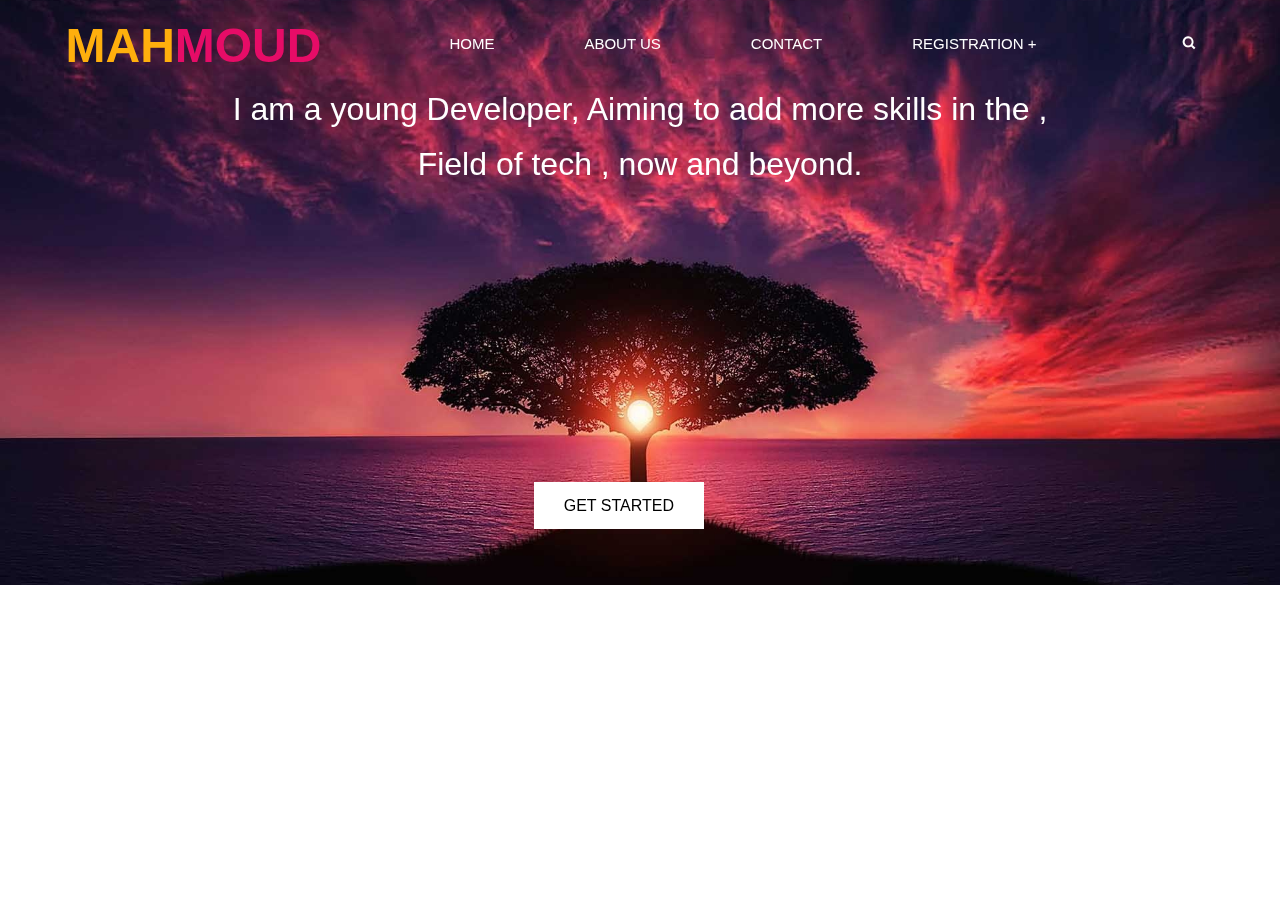
<file: mine.html>
<!DOCTYPE html>
<html lang="en">
<head>
    <meta charset="UTF-8">
    <meta name="viewport" content="width=device-width, initial-scale=1.0">
    <title>Mine</title>
    <link rel="stylesheet" href="mine.css">
    <link rel="stylesheet"
    href="https://unpkg.com/boxicons@latest/css/boxicons.min.css">
    <link rel="preconnect" href="https://fonts.googleapis.com">
    <link rel="preconnect" href="https://fonts.gstatic.com" crossorigin>
    <link href="https://fonts.googleapis.com/css2?
    family=Permanent+Marker&family=Poppins:wght@100;200;300;400;500;600;700;800;900&display=swap" rel="stylesheet">
    <header>
        <div class="navlist">
            <div class="logo">
                <h1>MAH<span>MOUD</span></h1>
            </div>
            <ul>
                <li><a href="#">HOME</a></li>
                <li><a href="#">ABOUT US</a></li>
                <li><a href="#">CONTACT</a></li>
                <li><a href="#">REGISTRATION +</a></li>
            </ul>
            <div class="navlogo">
                <a href="#"><i class='bx bx-search'></i></a>
            </div>
        </div>
        <div class="nav-text">
            <h1>I am a young Developer, Aiming to add more skills in the , </h1> <br>
            <h1> Field of tech , now and beyond.</h1>
        </div>

       <div class="button">
        <a href="#">GET STARTED</a>
       </div>
    </header> 


    <section class="about" id="about">
        <div class="about-text">
            <h2>About</h2>
            <h1>This is my first Website</h1> <br>
            <h1><span>Task</span></h1>

        </div>

    </section>
</head>
<body>
    
</body>
</html>
</file>
<file: mine.css>
*{
    padding: 0;
    margin: 0;
    font-family: 'popins',sans-serif;
    box-sizing: border-box;
    scroll-behavior: smooth;
}
header{
    background-image: url(pexels-pixabay-36717.jpg);
    width: 100%;
    height: 65%;
    background-position: center;
    background-size: cover;
    right: 0;
    position: fixed;
    width: 100%;
    z-index: 1000;
    align-items: center;
    justify-content: space-between;
}
.navlist{
    display: flex;
    justify-content: space-around;
    padding: 10px 20px;
}
.logo{
    font-size: x-large;
    font-weight: 700;
    padding: 8px;
}
.logo h1{
    color: #ffaf0d;
}
span{
    color: #e60c67;
}
ul{
    display: flex;
    list-style: none;
}
ul li{
    margin: 10px 30px;
    padding: 15px;
    outline: none;
}
ul li a{
    text-decoration: none;
    color: #fff;
    font-size: 15px;
}
.navlogo{
    margin: 10px;
    padding: 15px;
}
.navlogo a i {
    color: #fff;
    font-weight: 600;
}
.nav-text{
    text-align: center;
}
.nav-text h1{
    color: #fff;
    font-size: 400;
    font-weight: 500;
}
.button{
    position: absolute;
    top: 85%;
    right: 45%;
}
.button a{
    padding: 15px 30px;
    text-decoration: none;
    background: #fff;
    color: #000;
}
.button a:hover{
    background-color: #ffaf0d;
    transition: .4s ease;
}
</file>
